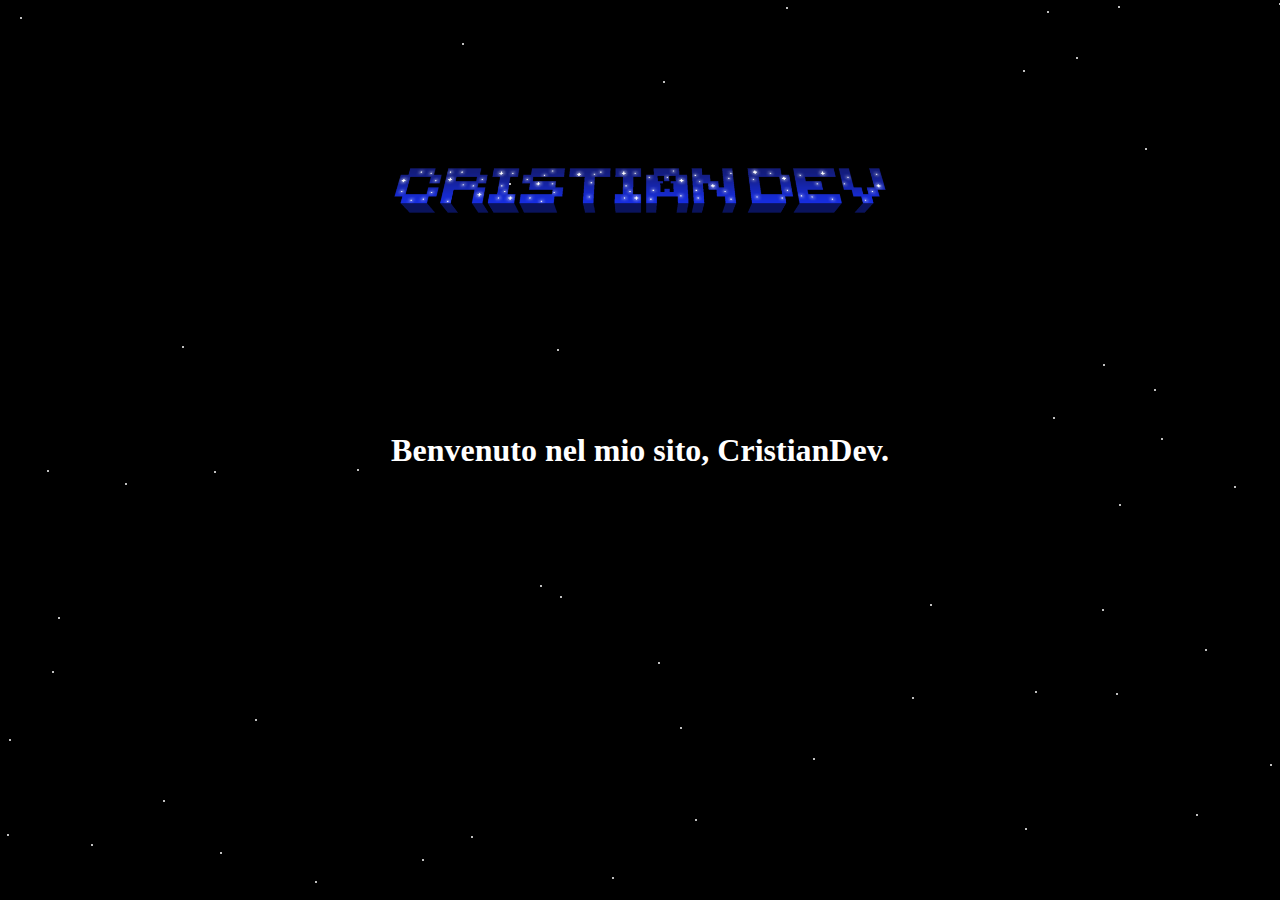
<file: index.html>
<!DOCTYPE html>
<html lang="it">
    <head>
        <meta charset="UTF-8">
        <meta name="viewport" content="width=device-whidth, initial-scale=1.0">
        <title>Coming Soon!</title>
        <link rel="stylesheet" href="index.css">
        <link rel="icon" href="favicon.png" type="image/x-icon">
    </head>

    <body>
        <div id="cristiandev">
        <img src="cristiandev.png">
        </div>
        <h1 class="Benvenuto">Benvenuto nel mio sito, CristianDev.</h1>
        <script src="index.js"></script>
    </body>
</html>
</file>
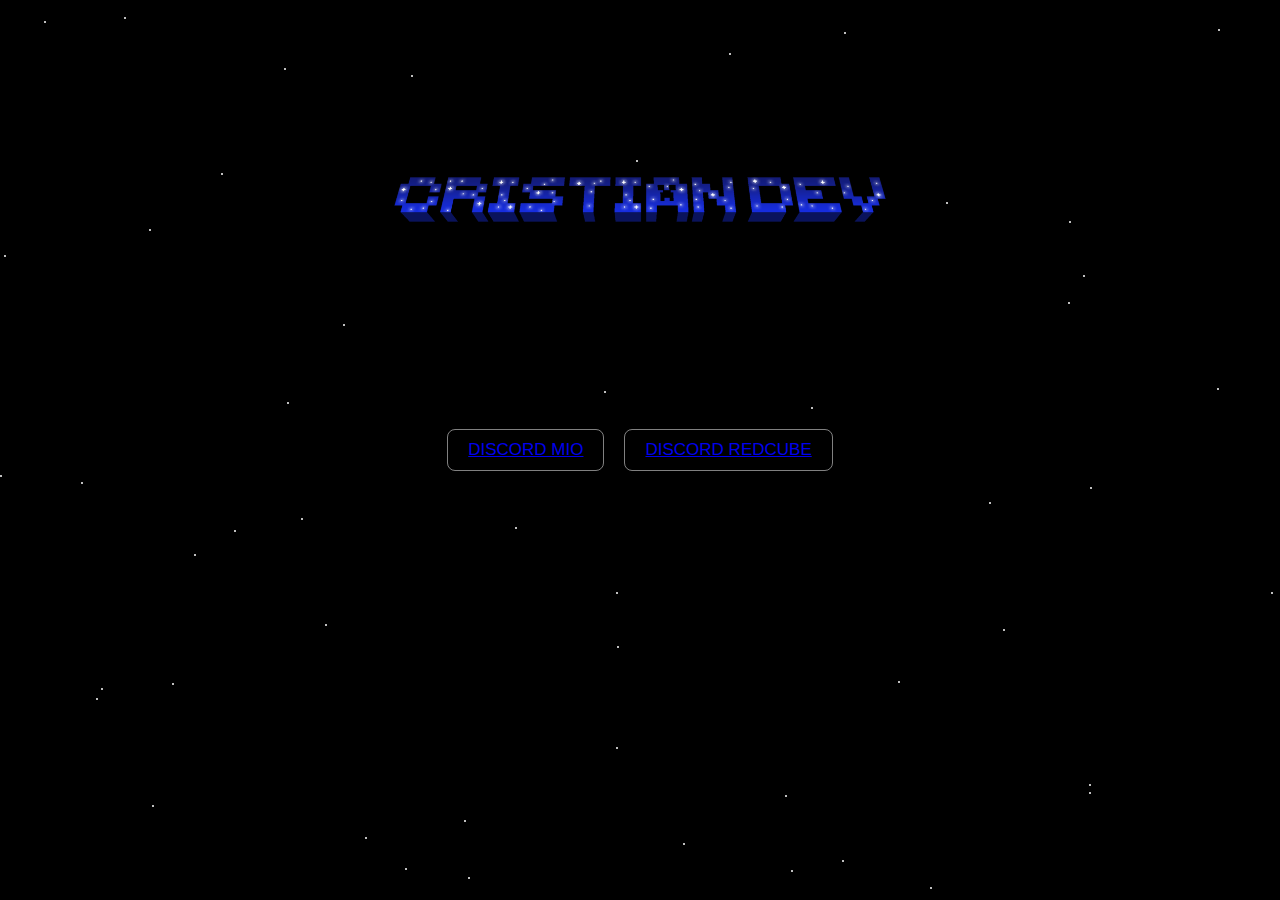
<file: discord.html>
<html lang="it">
    <head>
        <meta charset="UTF-8">
        <meta name="viewport" content="width=device-whidth, initial-scale=1.0">
        <title>Coming Soon!</title>
        <link rel="stylesheet" href="index.css">
        <link rel="icon" href="favicon.png" type="image/x-icon">
    </head>

    <body>
        <div id="cristiandev">
        <img src="cristiandev.png">
        </div>
        <button id="dsm"><a href="https://discord.gg/nNdp2tMj3b">Discord Mio</button></a>
        <button id="dsr" class="discordT"><a href="https://discord.gg/GWQJXAK6dD" class="discordT">Discord RedCube</button></a>
        <script src="index.js"></script>
    </body>
</html>
</file>
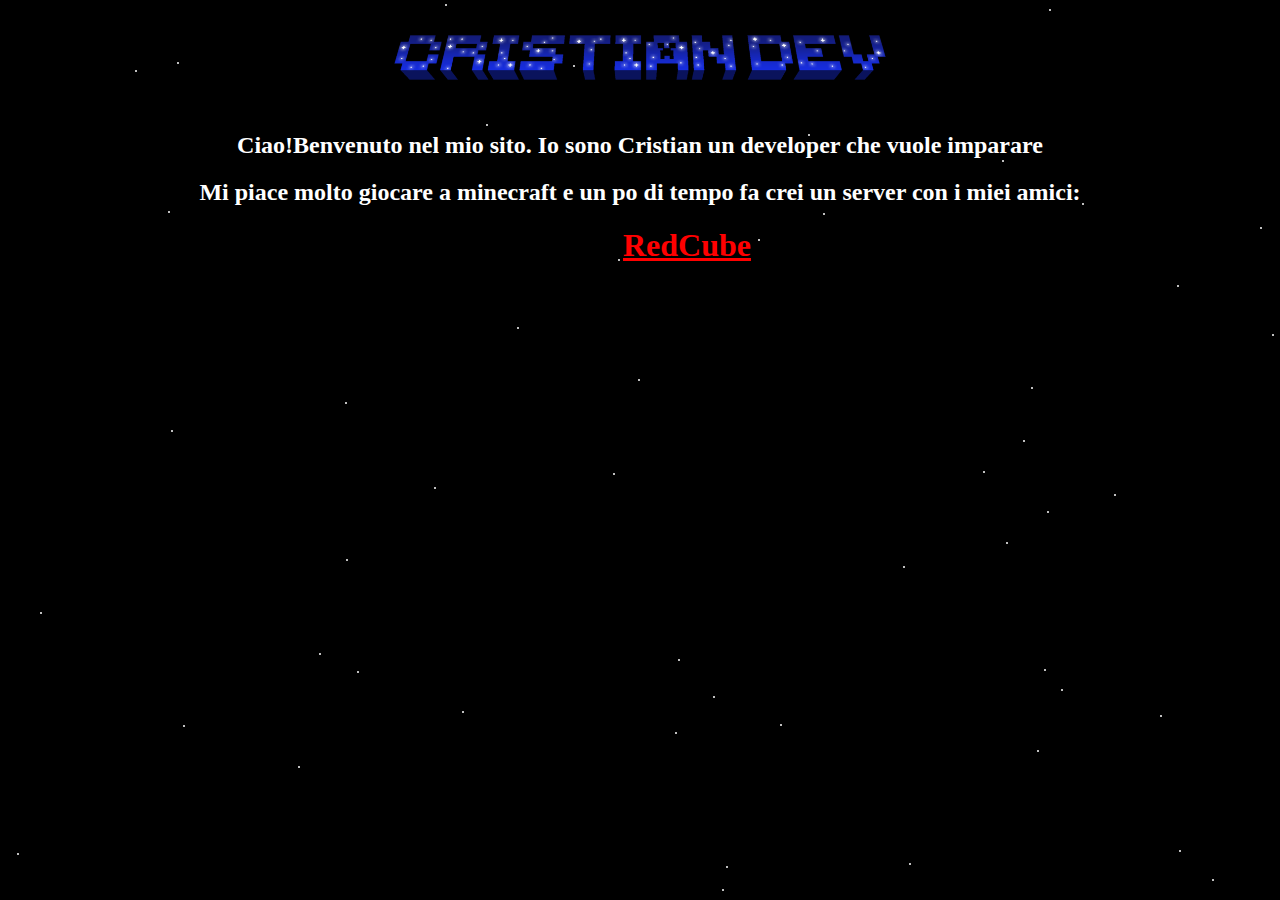
<file: home.html>
<!DOCTYPE html>
<html lang="it">
    <head>
        <meta charset="UTF-8">
        <meta name="viewport" content="width=device-whidth, initial-scale=1.0">
        <title>Coming Soon!</title>
        <link rel="stylesheet" href="home.css">
        <link rel="icon" href="favicon.png" type="image/x-icon">
    </head>

    <body>
        <div id="cristiandev">
        <img src="cristiandev.png">
        </div>
        <h2 class="hometxt">Ciao!Benvenuto nel mio sito. Io sono Cristian un developer che vuole imparare</h2>
        <h2 class="hometxt">Mi piace molto giocare a minecraft e un po di tempo fa crei un server con i miei amici:</h2>
        <h1><a href="https://red-cube.ovh/redcube" class="redcube">RedCube</a></h1>
        <script src="index.js"></script>
</html>
</file>
<file: index.css>
body {
    margin: 0;
    height: 100vh;
    background-color: black;
    display: flex;
    justify-content: center;
    align-items: center;
    color: white;
    overflow: hidden;
}

.testo {
    text-align: center;
    font-family: cursive;
    font-size: 15px;
    color: blue;
}

.star {
    position: absolute;
    width: 2px;
    height: 2px;
    background: white;
    border-radius: 50%;
    animation: spin 5s linear infinite;
}

@keyframes spin {
    from {
        transform: rotate(0deg) translate(50px) rotate(0deg);
    }
    to {
        transform: rotate(360deg) translate(50px) rotate(-360deg);
    }
}

#cristiandev {
    position: absolute;
    text-align: center;
    opacity: 100;
    font-size: 5em;
    margin-bottom: 500px;
    width: 50%;
    size: 10px;
}

button {
    padding: 10px 20px;
    text-transform: uppercase;
    border-radius: 8px;
    font-size: 17px;
    font-weight: 500;
    color: #ffffff80;
    text-shadow: none;
    background: transparent;
    cursor: pointer;
    box-shadow: transparent;
    border: 1px solid #ffffff80;
    transition: 0.5s ease;
    user-select: none;
  }
  
  #btn:hover,
  :focus {
    color: #ffffff;
    background: #008cff;
    border: 1px solid #008cff;
    text-shadow: 0 0 5px #ffffff, 0 0 10px #ffffff, 0 0 20px #ffffff;
    box-shadow: 0 0 5px #008cff, 0 0 20px #008cff, 0 0 50px #008cff,
      0 0 100px #008cff;
  }

.home {
    color: red;
    font-family: impact;
    font-family: verdana;
}

button {
    padding: 10px 20px;
    text-transform: uppercase;
    border-radius: 8px;
    font-size: 17px;
    font-weight: 500;
    color: #ffffff80;
    text-shadow: none;
    background: transparent;
    cursor: pointer;
    box-shadow: transparent;
    border: 1px solid #ffffff80;
    transition: 0.5s ease;
    user-select: none;
    margin: 10px;
  }
  
  #dsb:hover,
  :focus {
    color: #ffffff;
    background: #008cff;
    border: 1px solid #008cff;
    text-shadow: 0 0 5px #ffffff, 0 0 10px #ffffff, 0 0 20px #ffffff;
    box-shadow: 0 0 5px #008cff, 0 0 20px #008cff, 0 0 50px #008cff,
      0 0 100px #008cff;
  }
</file>
<file: home.css>
.star {
    position: absolute;
    width: 2px;
    height: 2px;
    background: white;
    border-radius: 50%;
    animation: spin 5s linear infinite;
}

@keyframes spin {
    from {
        transform: rotate(0deg) translate(50px) rotate(0deg);
    }
    to {
        transform: rotate(360deg) translate(50px) rotate(-360deg);
    }
}

body {
    background-color: black;
}

.hometxt {
    color: white;
    text-align: center;
}

#cristiandev {
    text-align: center;
}

.redcube {
    color: red;
    text-align: center;
    padding-left: 615px;
}
</file>
